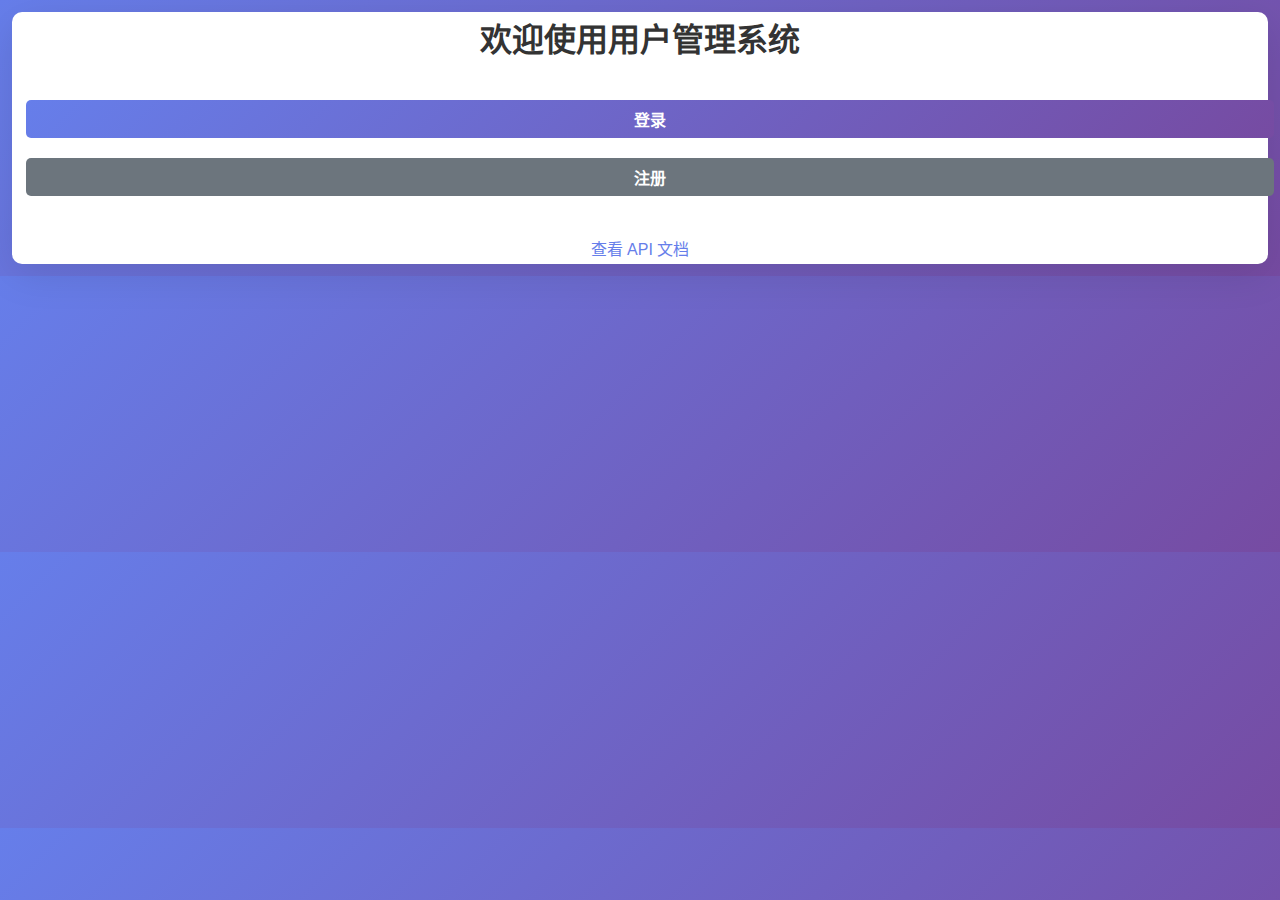
<file: static/index.html>
<!DOCTYPE html>
<html lang="zh-CN">
<head>
    <meta charset="UTF-8">
    <meta name="viewport" content="width=device-width, initial-scale=1.0">
    <title>用户管理系统</title>
    <link rel="stylesheet" href="/static/css/style.css">
</head>
<body>
    <div class="container">
        <h1>欢迎使用用户管理系统</h1>
        <div style="text-align: center; margin-top: 30px;">
            <a href="/login.html" class="btn" style="display: inline-block; text-decoration: none; margin: 10px;">登录</a>
            <a href="/register.html" class="btn btn-secondary" style="display: inline-block; text-decoration: none; margin: 10px;">注册</a>
        </div>
        <div style="text-align: center; margin-top: 30px;">
            <a href="/docs" style="color: #667eea; text-decoration: none;">查看 API 文档</a>
        </div>
    </div>

    <script src="/static/js/auth.js"></script>
    <script>
        // 如果已登录，直接跳转到个人信息页
        if (getToken()) {
            window.location.href = '/profile.html';
        }
    </script>
</body>
</html>
</file>
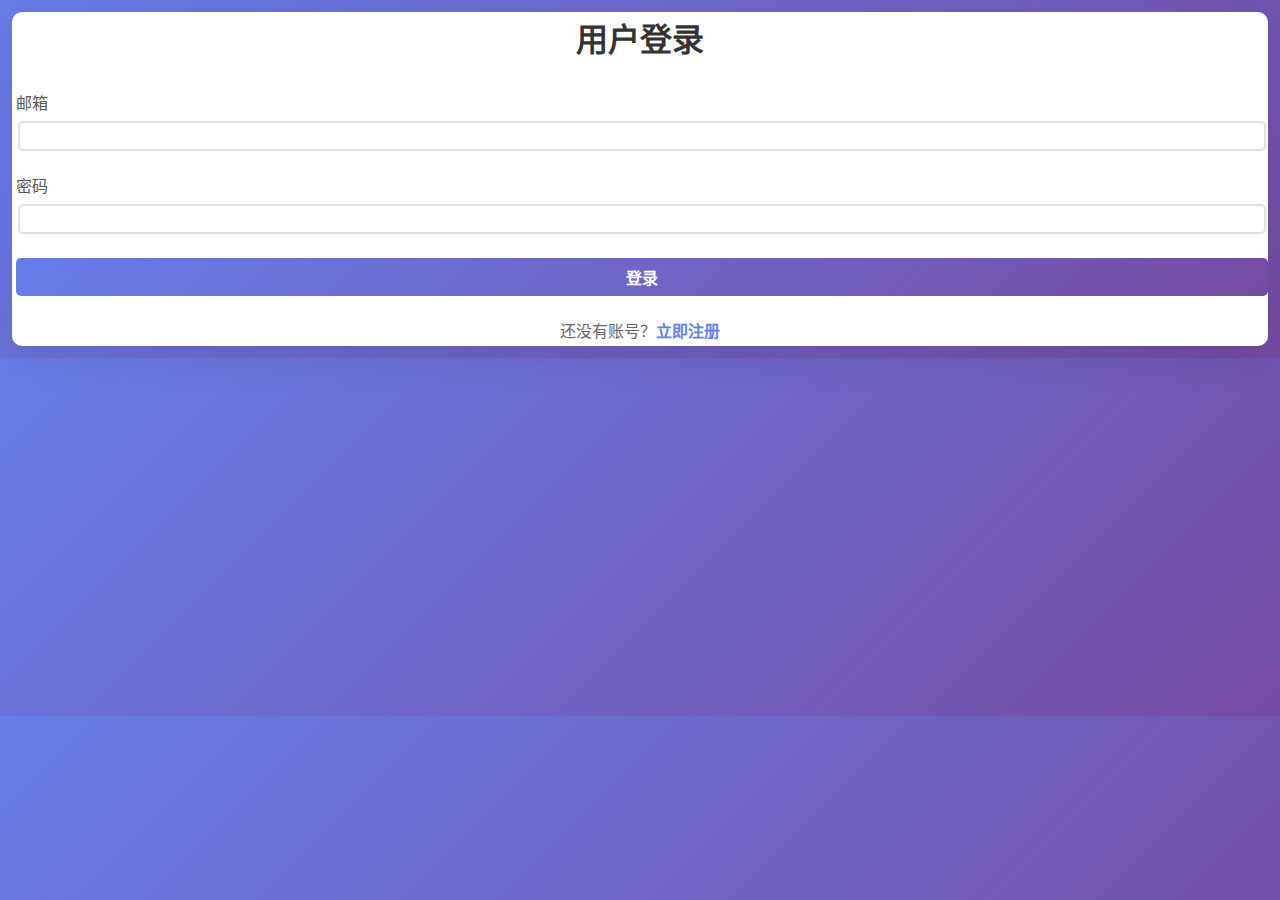
<file: html/login.html>
<!DOCTYPE html>
<html lang="zh-CN">
<head>
    <meta charset="UTF-8">
    <meta name="viewport" content="width=device-width, initial-scale=1.0">
    <title>登录 - 用户管理系统</title>
    <link rel="stylesheet" href="/static/css/style.css">
</head>
<body>
    <div class="container">
        <h1>用户登录</h1>
        <div id="alert" style="display: none;"></div>
        <form id="loginForm">
            <div class="form-group">
                <label for="email">邮箱</label>
                <input type="email" id="email" name="email" required>
            </div>
            <div class="form-group">
                <label for="password">密码</label>
                <input type="password" id="password" name="password" required>
            </div>
            <button type="submit" class="btn">登录</button>
        </form>
        <div class="link">
            还没有账号？<a href="/register.html">立即注册</a>
        </div>
    </div>

    <script src="/static/js/auth.js"></script>
    <script>
        document.getElementById('loginForm').addEventListener('submit', async (e) => {
            e.preventDefault();
            
            const email = document.getElementById('email').value;
            const password = document.getElementById('password').value;
            
            try {
                await login(email, password);
                showSuccess('登录成功！');
                setTimeout(() => {
                    window.location.href = '/profile.html';
                }, 1000);
            } catch (error) {
                showError(error.message);
            }
        });
    </script>
</body>
</html>
</file>
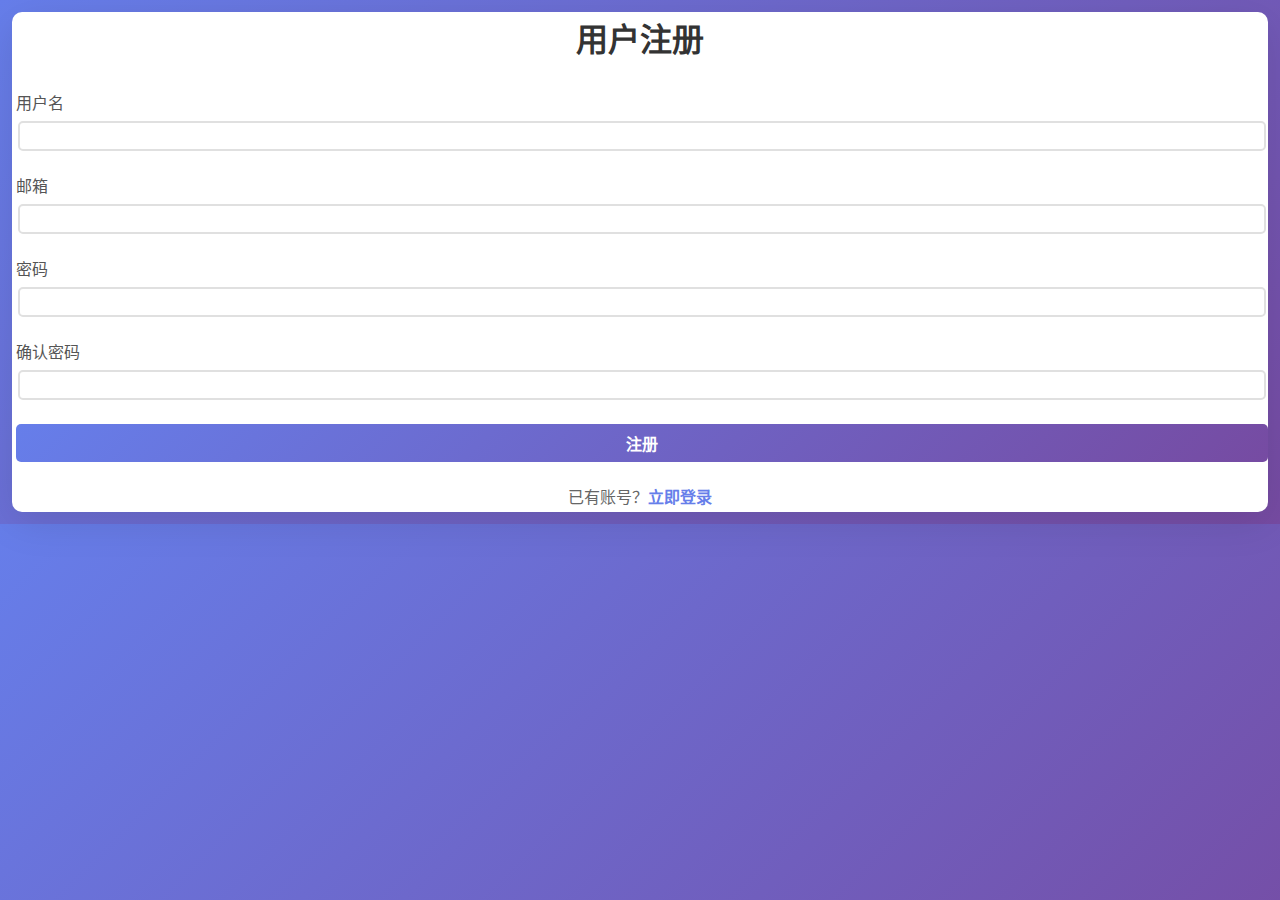
<file: html/register.html>
<!DOCTYPE html>
<html lang="zh-CN">
<head>
    <meta charset="UTF-8">
    <meta name="viewport" content="width=device-width, initial-scale=1.0">
    <title>注册 - phoniun交易后台</title>
    <link rel="stylesheet" href="/static/css/style.css">
</head>
<body>
    <div class="container">
        <h1>用户注册</h1>
        <div id="alert" style="display: none; position: fixed; top: 100px; left: 50%; transform: translateX(-50%);"></div>
        <form id="registerForm">
            <div class="form-group">
                <label for="username">用户名</label>
                <input type="text" id="username" name="username" required>
            </div>
            <div class="form-group">
                <label for="email">邮箱</label>
                <input type="email" id="email" name="email" required>
            </div>
            <div class="form-group">
                <label for="password">密码</label>
                <input type="password" id="password" name="password" required minlength="6">
            </div>
            <div class="form-group">
                <label for="confirmPassword">确认密码</label>
                <input type="password" id="confirmPassword" name="confirmPassword" required>
            </div>
            <button type="submit" class="btn">注册</button>
        </form>
        <div class="link">
            已有账号？<a href="/login.html">立即登录</a>
        </div>
    </div>

    <script src="/static/js/auth.js"></script>
    <script>
        document.getElementById('registerForm').addEventListener('submit', async (e) => {
            e.preventDefault();
            
            const username = document.getElementById('username').value;
            const email = document.getElementById('email').value;
            const password = document.getElementById('password').value;
            const confirmPassword = document.getElementById('confirmPassword').value;
            
            if (password !== confirmPassword) {
                showError('两次输入的密码不一致');
                return;
            }
            
            if (password.length < 6) {
                showError('密码长度至少为6位');
                return;
            }
            
            try {
                await register({email, password, username});
                showSuccess('注册成功！正在跳转到登录页...');
                setTimeout(() => {
                    window.location.href = '/login.html';
                }, 1500);
            } catch (error) {
                showError(error.message);
            }
        });
    </script>
</body>
</html>
</file>
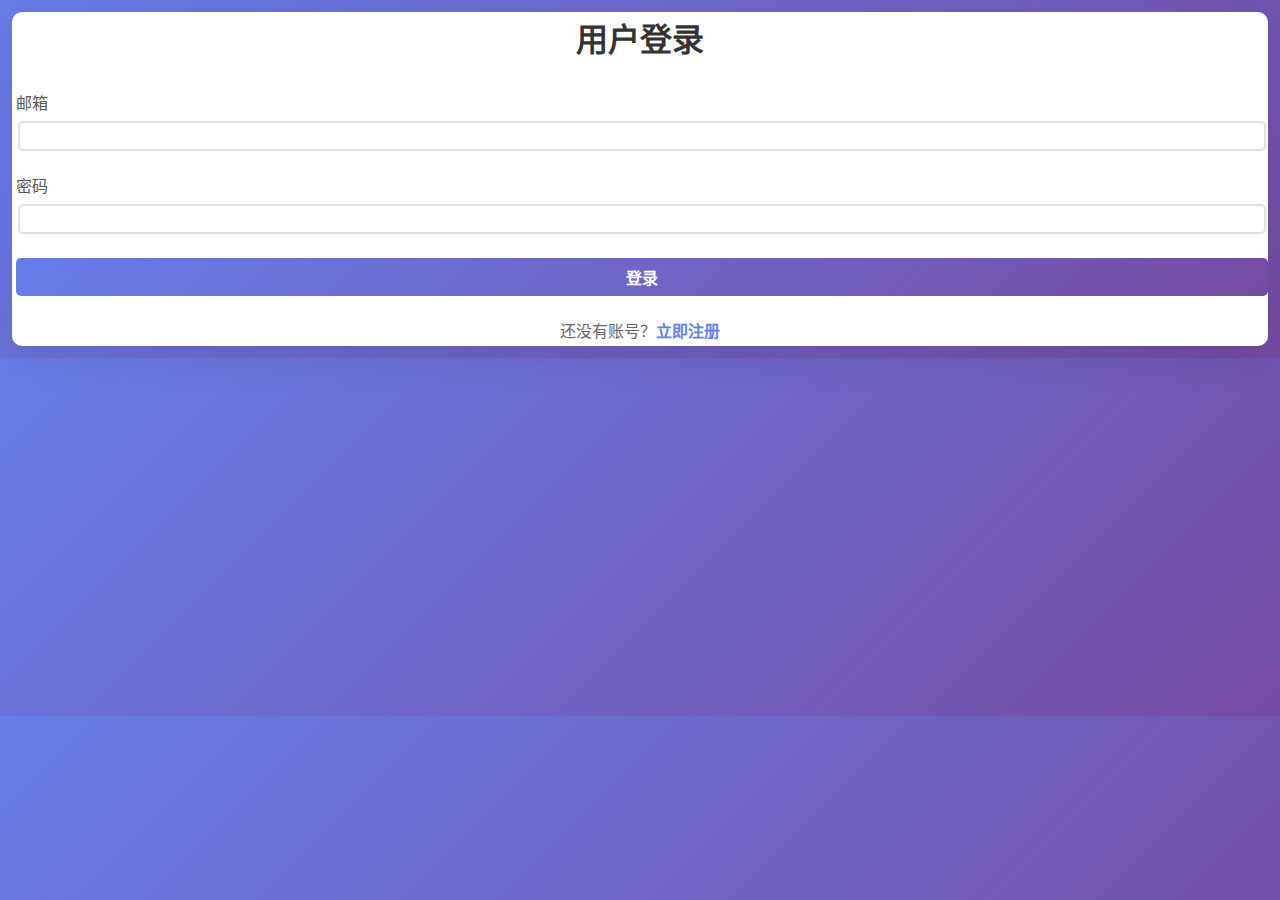
<file: static/login.html>
<!DOCTYPE html>
<html lang="zh-CN">
<head>
    <meta charset="UTF-8">
    <meta name="viewport" content="width=device-width, initial-scale=1.0">
    <title>登录 - 用户管理系统</title>
    <link rel="stylesheet" href="/static/css/style.css">
</head>
<body>
    <div class="container">
        <h1>用户登录</h1>
        <div id="alert" style="display: none;"></div>
        <form id="loginForm">
            <div class="form-group">
                <label for="email">邮箱</label>
                <input type="email" id="email" name="email" required>
            </div>
            <div class="form-group">
                <label for="password">密码</label>
                <input type="password" id="password" name="password" required>
            </div>
            <button type="submit" class="btn">登录</button>
        </form>
        <div class="link">
            还没有账号？<a href="/register.html">立即注册</a>
        </div>
    </div>

    <script src="/static/js/auth.js"></script>
    <script>
        // 如果已登录，跳转到用户详情页
        if (getToken()) {
            window.location.href = '/profile.html';
        }

        document.getElementById('loginForm').addEventListener('submit', async (e) => {
            e.preventDefault();
            
            const email = document.getElementById('email').value;
            const password = document.getElementById('password').value;
            
            try {
                await login(email, password);
                showSuccess('登录成功！');
                setTimeout(() => {
                    window.location.href = '/profile.html';
                }, 1000);
            } catch (error) {
                showError(error.message);
            }
        });
    </script>
</body>
</html>
</file>
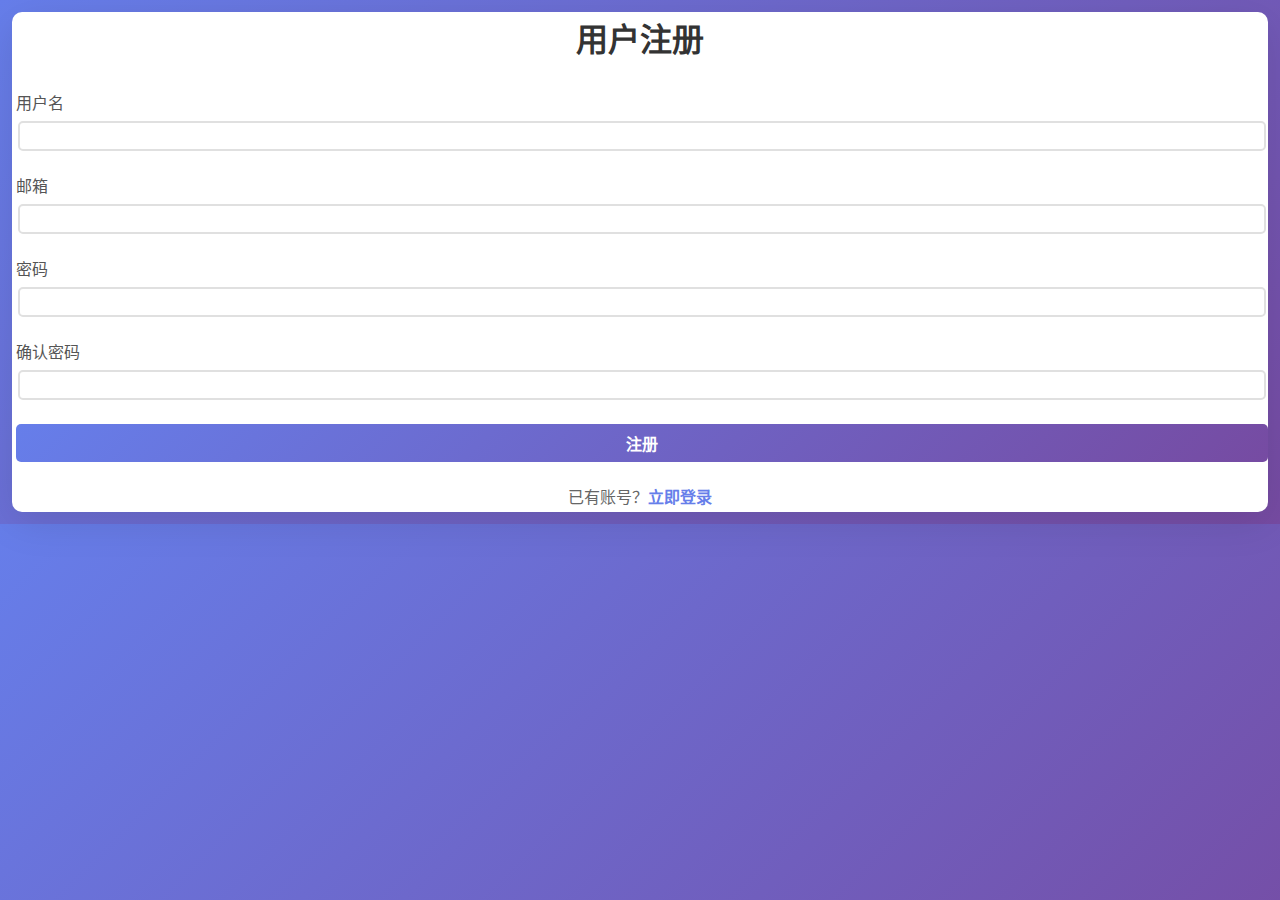
<file: static/register.html>
<!DOCTYPE html>
<html lang="zh-CN">
<head>
    <meta charset="UTF-8">
    <meta name="viewport" content="width=device-width, initial-scale=1.0">
    <title>注册 - 用户管理系统</title>
    <link rel="stylesheet" href="/static/css/style.css">
</head>
<body>
    <div class="container">
        <h1>用户注册</h1>
        <div id="alert" style="display: none;"></div>
        <form id="registerForm">
            <div class="form-group">
                <label for="username">用户名</label>
                <input type="text" id="username" name="username" required>
            </div>
            <div class="form-group">
                <label for="email">邮箱</label>
                <input type="email" id="email" name="email" required>
            </div>
            <div class="form-group">
                <label for="password">密码</label>
                <input type="password" id="password" name="password" required minlength="6">
            </div>
            <div class="form-group">
                <label for="confirmPassword">确认密码</label>
                <input type="password" id="confirmPassword" name="confirmPassword" required>
            </div>
            <button type="submit" class="btn">注册</button>
        </form>
        <div class="link">
            已有账号？<a href="/login.html">立即登录</a>
        </div>
    </div>

    <script src="/static/js/auth.js"></script>
    <script>
        document.getElementById('registerForm').addEventListener('submit', async (e) => {
            e.preventDefault();
            
            const username = document.getElementById('username').value;
            const email = document.getElementById('email').value;
            const password = document.getElementById('password').value;
            const confirmPassword = document.getElementById('confirmPassword').value;
            
            if (password !== confirmPassword) {
                showError('两次输入的密码不一致');
                return;
            }
            
            if (password.length < 6) {
                showError('密码长度至少为6位');
                return;
            }
            
            try {
                await register(email, password, username);
                showSuccess('注册成功！正在跳转到登录页...');
                setTimeout(() => {
                    window.location.href = '/login.html';
                }, 1500);
            } catch (error) {
                showError(error.message);
            }
        });
    </script>
</body>
</html>
</file>
<file: static/css/style.css>
* {
    margin: 0;
    padding: 0;
    box-sizing: border-box;
}

body {
    font-family: -apple-system, BlinkMacSystemFont, 'Segoe UI', Roboto, Oxygen, Ubuntu, Cantarell, sans-serif;
    background: linear-gradient(135deg, #667eea 0%, #764ba2 100%);
    display: flex;
    justify-content: center;
    align-items: center;
    margin: 0;
    padding: 10px;
}

div,input,button {
    margin: 2px;
}

input {
    padding: 2px 3px;
}

.container {
    background: white;
    border-radius: 10px;
    box-shadow: 0 10px 40px rgba(0, 0, 0, 0.1);
    padding: 2px;
    width: 100%;
}

.content {
    display: flex;
    justify-content: center;
    align-items: center;
}

.container.center {
    max-width: 450px;
    padding: 40px;
}

.container.center-wide {
    max-width: 80%;
    padding: 10px 40px;
}

h1, h2 {
    color: #333;
    margin-bottom: 30px;
    text-align: center;
}

.form-group {
    margin-bottom: 20px;
}

label {
    display: block;
    margin-bottom: 5px;
    color: #555;
    font-weight: 500;
}

.desc-tailing {
    padding-left: 10px;
    font-weight: 300;
    font-size: .9em;
}

input[type="email"],
input[type="password"],
input[type="text"],
select {
    border: 2px solid #e0e0e0;
    border-radius: 5px;
    font-size: 14px;
    transition: border-color 0.3s;
    background-color: white;
}

input[type="email"],
input[type="password"],
input[type="text"] {
    width: 100%;
    padding: 5px 12px;
}

select {
    padding: 0 12px;
}

input:focus,
select:focus {
    outline: none;
    border-color: #667eea;
}

.btn {
    width: 100%;
    padding: 7px 12px;
    background: linear-gradient(135deg, #667eea 0%, #764ba2 100%);
    color: white;
    border: none;
    border-radius: 5px;
    font-size: 16px;
    font-weight: 600;
    cursor: pointer;
    transition: transform 0.2s;
}

.btn:hover,
.btn-second:hover {
    transform: translateY(-2px);
}

.btn:active,
.btn-second:active {
    transform: translateY(0);
}

.btn-secondary {
    background: #6c757d;
    color: white;
    margin-top: 10px;
}

.btn-second {
    padding: 3px 12px;
    background: #667eea;
    color: white;
    border-radius: 5px;
    border: none;
    transition: all 0.2s ease;
}

.btn-danger {
    padding: 2px 12px;
    border: none;
    border-radius: 5px;
    transition: all 0.2s ease;
    background: #dc3545;
}

.btn-dashed {
    padding: 2px 12px;
    background: transparent;
    border: 1px dashed #667eea;
    border-radius: 5px;
    transition: all 0.2s ease;
}

.btn-dashed:hover {
    background: linear-gradient(135deg, rgba(102, 126, 234, 0.1) 0%, rgba(118, 75, 162, 0.1) 100%);
    border-style: solid;
    transform: translateY(-1px);
}

.btn-outline {
    padding: 2px 12px;
    background: transparent;
    border-radius: 5px;
    border: 1px solid gray;
    transition: all 0.2s ease;
}

.btn-outline:hover {
    transform: translateY(-1px);
}

.btn-bdr1 {
    border: 1px solid rgba(102, 126, 234, 0.4);
}

.btn-bdr1:hover {
    box-shadow: 0 2px 12px rgba(102, 126, 234, 0.4);
}

.btn-bdr-danger {
    color: #dc3545;
    border: 1px solid rgba(220, 53, 69, 0.4);
}

.btn-clr1 {
    color: #667eea;
    border: 1px solid #d1d5db;
}

.btn-clr1:hover {
    color: #764ba2;
    border-color: #667eea;
    box-shadow: 0 2px 12px rgba(102, 126, 234, 0.1);
}

.btn-minimal {
    padding: 2px 12px;
    background: transparent;
    color: #667eea;
    border: none;
    border-bottom: 2px solid #667eea;
    border-radius: 0;
    transition: all 0.2s ease;
}

.btn-minimal:hover {
    color: #764ba2;
    border-bottom-color: #764ba2;
    transform: translateY(-1px);
}

.link {
    text-align: center;
    margin-top: 20px;
    color: #666;
}

.link a {
    color: #667eea;
    text-decoration: none;
    font-weight: 600;
}

.link a:hover {
    text-decoration: underline;
}

.alert {
    padding: 12px;
    border-radius: 5px;
    margin-bottom: 20px;
}

.alert-error {
    background: #f8d7da;
    color: #721c24;
    border: 1px solid #f5c6cb;
}

.alert-success {
    background: #d4edda;
    color: #155724;
    border: 1px solid #c3e6cb;
}

.user-info {
    padding: 20px;
    border-radius: 5px;
    margin-bottom: 10px;
}

.user-info p {
    margin: 10px 0;
    color: #555;
}

.d-flex {
    display: flex;
    justify-content: space-between;
    align-items: center;
}

.d-none {
    display: none;
}

.user-info strong {
    color: #333;
}

.nav {
    display: flex;
    justify-content: space-between;
    align-items: center;
    margin-bottom: 10px;
    padding-bottom: 5px;
    border-bottom: 2px solid #e0e0e0;
}

.nav-links a {
    margin-left: 15px;
    color: #667eea;
    text-decoration: none;
    font-weight: 500;
}

.nav-links a.active {
    text-decoration: underline .2em;
}

table {
    width: 100%;
    border-collapse: collapse;
    margin-top: 20px;
}

th, td {
    padding: 12px;
    text-align: left;
    border-bottom: 1px solid #e0e0e0;
}

th {
    background: #f8f9fa;
    font-weight: 600;
    color: #333;
}

tr:hover {
    background: #f8f9fa;
}

.badge {
    display: inline-block;
    padding: 4px 8px;
    border-radius: 3px;
    font-size: 12px;
    font-weight: 600;
}

.badge-success {
    background: #d4edda;
    color: #155724;
}

.badge-danger {
    background: #f8d7da;
    color: #721c24;
}

.badge-warning {
    background: #fff3cd;
    color: #856404;
}

.hover-actions {
    position: absolute;
    right: 12px;
    opacity: 0;
    visibility: hidden;
    transition: opacity 0.2s, visibility 0.2s;
    z-index: 10;
    background: white;
    padding: 4px;
}

#userInfo {
    position: relative;
}

#userInfo:hover .hover-actions,
.stock-item:hover .hover-actions,
.nav:hover .hover-actions {
    opacity: 1;
    visibility: visible;
}

#userTableBody tr {
    position: relative;
}

.row-actions {
    position: absolute;
    right: 10px;
    top: 50%;
    transform: translateY(-50%);
    display: none;
    white-space: nowrap;
    z-index: 10;
}

#userTableBody tr:hover .row-actions {
    display: block;
}

.row-actions button {
    margin: 0 3px;
}

.action-btn {
    padding: 6px 12px;
    margin: 0 5px;
    border: none;
    border-radius: 3px;
    cursor: pointer;
    font-size: 12px;
    font-weight: 500;
}

.action-btn-edit {
    background: #007bff;
    color: white;
}

.action-btn-delete {
    background: #dc3545;
    color: white;
}

.loading {
    text-align: center;
    padding: 20px;
    color: #666;
}

.red {
    color: red;
}

.green {
    color: green;
}
</file>
